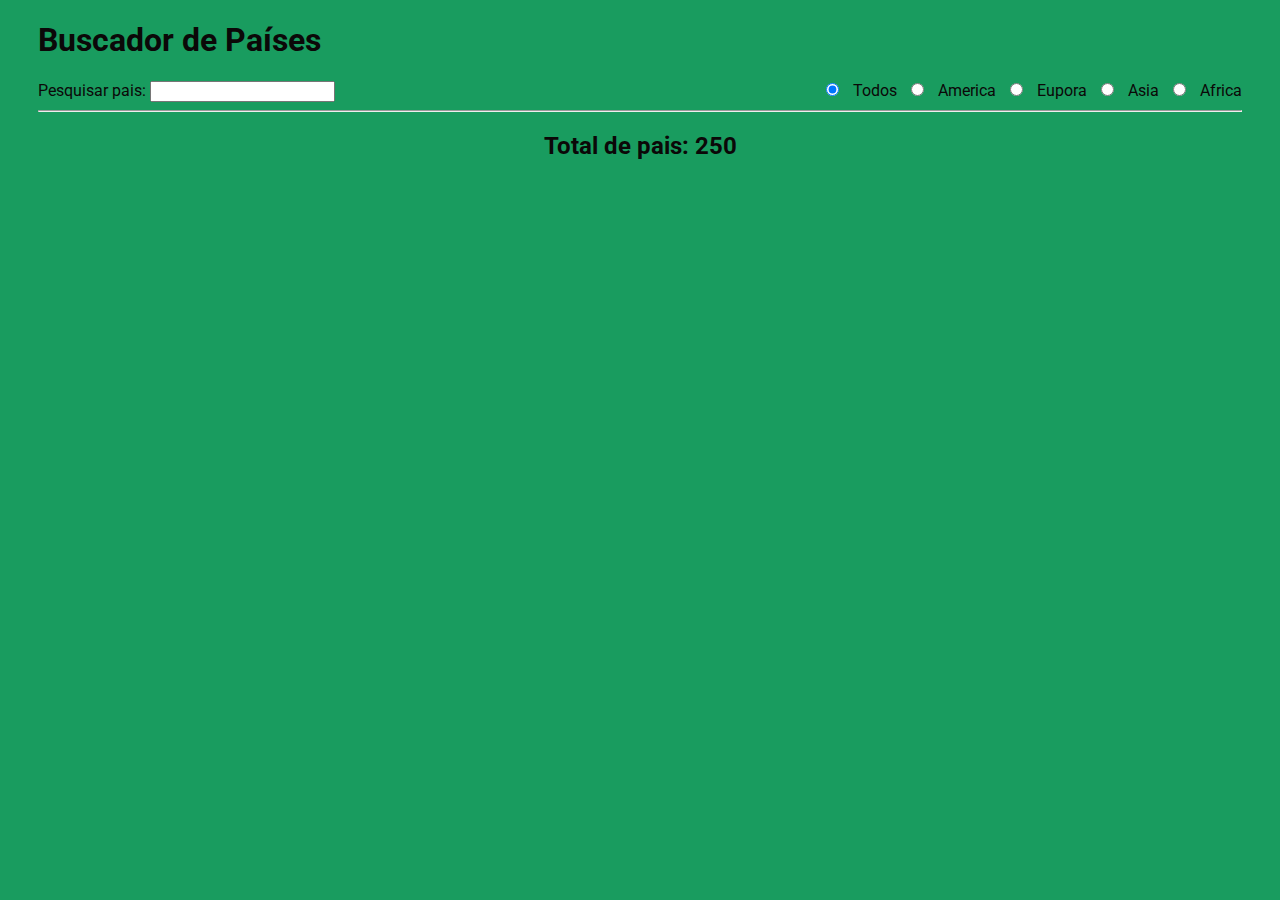
<file: index.html>
<!DOCTYPE html>
<html lang="pt-BR">
<head>
    <meta charset="UTF-8">
    <meta name="viewport" content="width=device-width, initial-scale=1.0">
    <title>Buscador de Países</title>
    <link rel="stylesheet" href="style.css">
</head>
<body>
    <h1>Buscador de Países</h1>
    <div class="subheader">
        <div class="inputBuscar"> Pesquisar pais: <input onkeyup="buscarPaises(this.value)" type="text"> </div>
    <div class="filtros">
        <input value="all" onchange="pesquisarPaisPorFiltro(this.value)" type="radio" name="filtros" checked /> Todos
        <input value="america" onchange="pesquisarPaisPorFiltro(this.value)" type="radio" name="filtros" /> America
        <input value="europe" onchange="pesquisarPaisPorFiltro(this.value)" type="radio" name="filtros" /> Eupora
        <input value="asia" onchange="pesquisarPaisPorFiltro(this.value)" type="radio" name="filtros" /> Asia
        <input value="africa" onchange="pesquisarPaisPorFiltro(this.value)" type="radio" name="filtros" /> Africa
    </div>
</div>
<hr />
<h2>Total de pais: <Span id="qtPaises">250</Span></h2>

<div class="todosPaises">
    
</div>

    <script src="code.js"></script>
</body>

</html>
</file>
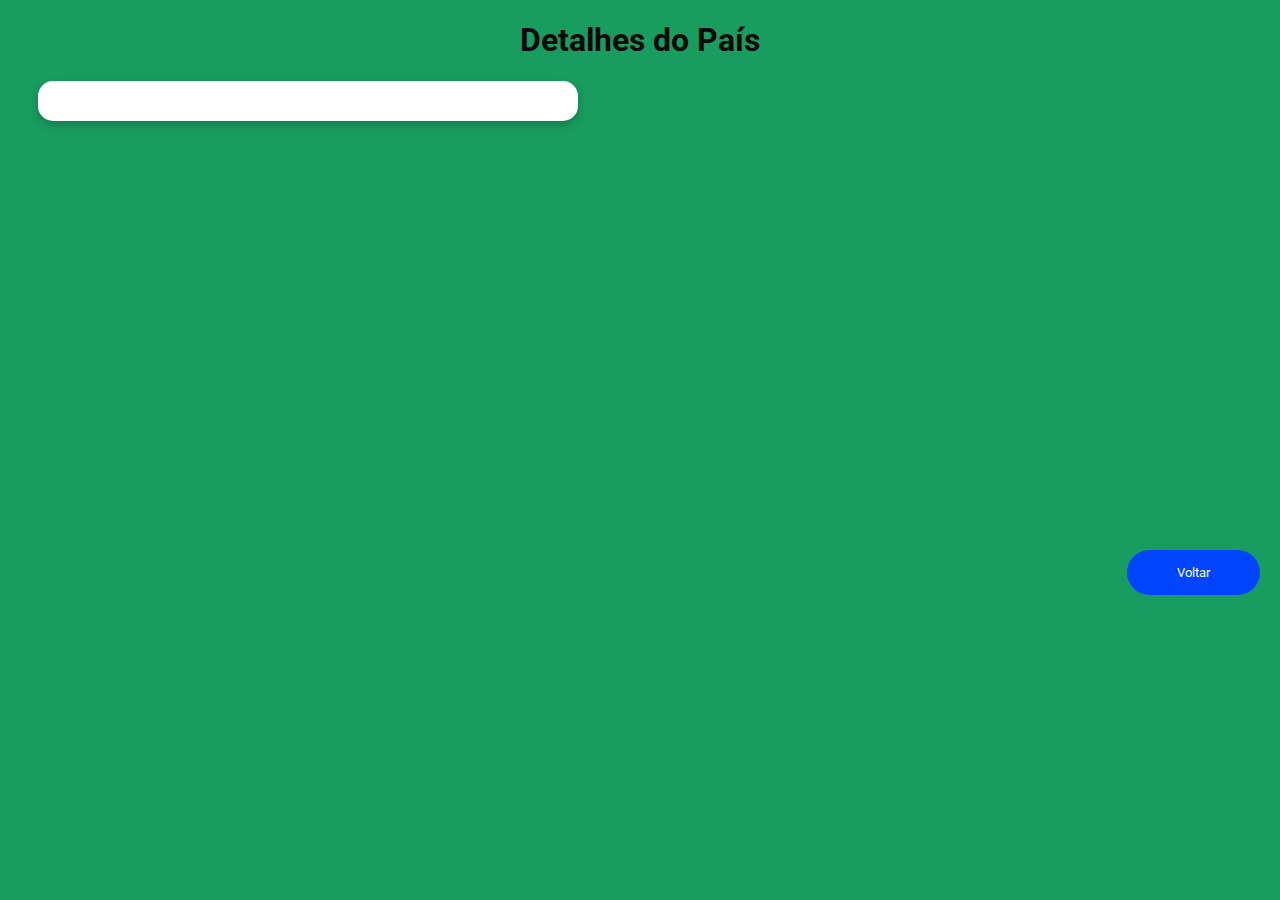
<file: detalhes.html>
<!DOCTYPE html>
<html lang="pt-BR">
<head>
    <meta charset="UTF-8">
    <meta name="viewport" content="width=device-width, initial-scale=1.0">
    <title>Detalhes do País</title>
    <link rel="stylesheet" href="style.css">
</head>
<body>
    <h1 id="titulo-secundario">Detalhes do País</h1>
    <div id="detalhesPais"></div>
    <button onclick="voltar()">Voltar</button>

    <script src="detalhes.js"></script>
</body>
</html>
</file>
<file: style.css>
@import url('https://fonts.googleapis.com/css2?family=Roboto:ital,wght@0,100;0,300;0,400;0,500;0,700;0,900;1,100;1,300;1,400;1,500;1,700;1,900&display=swap');

* {
    font-family: "Roboto";
    transition: all 0.3s ease;
}

body {
    margin-left: 3%;
    margin-right: 3%;
    background-color: #199c5f; 
    color: #0b0808;
}

.subheader {
    display: flex;
    justify-content: space-between;
}

.todosPaises {
    display: flex;
    justify-content: center;
    flex-wrap: wrap;
    gap: 20px;
}

.filtros input[type="radio"] {
    margin: 0 10px;
    cursor: pointer;
}

.pais {
    display: flex;
    flex-direction: column;
    align-items: center;
    padding: 15px;
    border-radius: 10px;
    box-shadow: 0 0 10px rgb(0, 0, 0);
    background-color: #d1cedf; 
    transition: transform 0.3s ease; 
}

.pais:hover {
    transform: scale(1.05);
}

#titulo-secundario {
    text-align: center; 
}

#nome-país {
    text-align: left;
    margin-top: 20px; 
}

h2 {
    text-align: center; 
    margin-top: 20px; 
}

button {
    position: absolute;  
    top: 550px;                
    right: 20px;    
    background-color: #0044ff;
    color: white; 
    padding: 15px 50px;
    border: none;
    border-radius: 30px;
    cursor: pointer; 
    transition: background-color 0.3s ease;
}

button:hover {
    background-color: #00ff40; 
}

/* Estilo da caixa que envolve os detalhes do país */
.detalhes-box {
    background-color: #fff; 
    border-radius: 15px; 
    padding: 20px;
    box-shadow: 0 4px 8px rgba(0, 0, 0, 0.2); 
    max-width: 600px;
    margin: 0 auto;
    text-align: center;
}

.detalhes-box img {
    max-width: 100%;
    height: auto;
    border-radius: 10px;
    margin-top: 20px;
}

.detalhes-box p {
    margin: 10px 0;
}

#detalhesPais {
    background-color: #fff; /* Cor de fundo da caixa */
    border-radius: 15px;    /* Bordas arredondadas */
    padding: 20px;          /* Espaçamento interno */
    box-shadow: 0 4px 8px rgba(0, 0, 0, 0.2); /* Sombra */
    max-width: 500px;       /* Limita a largura máxima da caixa */
    text-align: center;     /* Centraliza o conteúdo de texto */
    width: 90%;             /* Largura adaptável */
}

#detalhesPais img {
    max-width: 30%;
    height: auto;
    border-radius: 10px;
    margin-top: 20px;
}

#detalhesPais p {
    margin: 10px 0;
}
</file>
